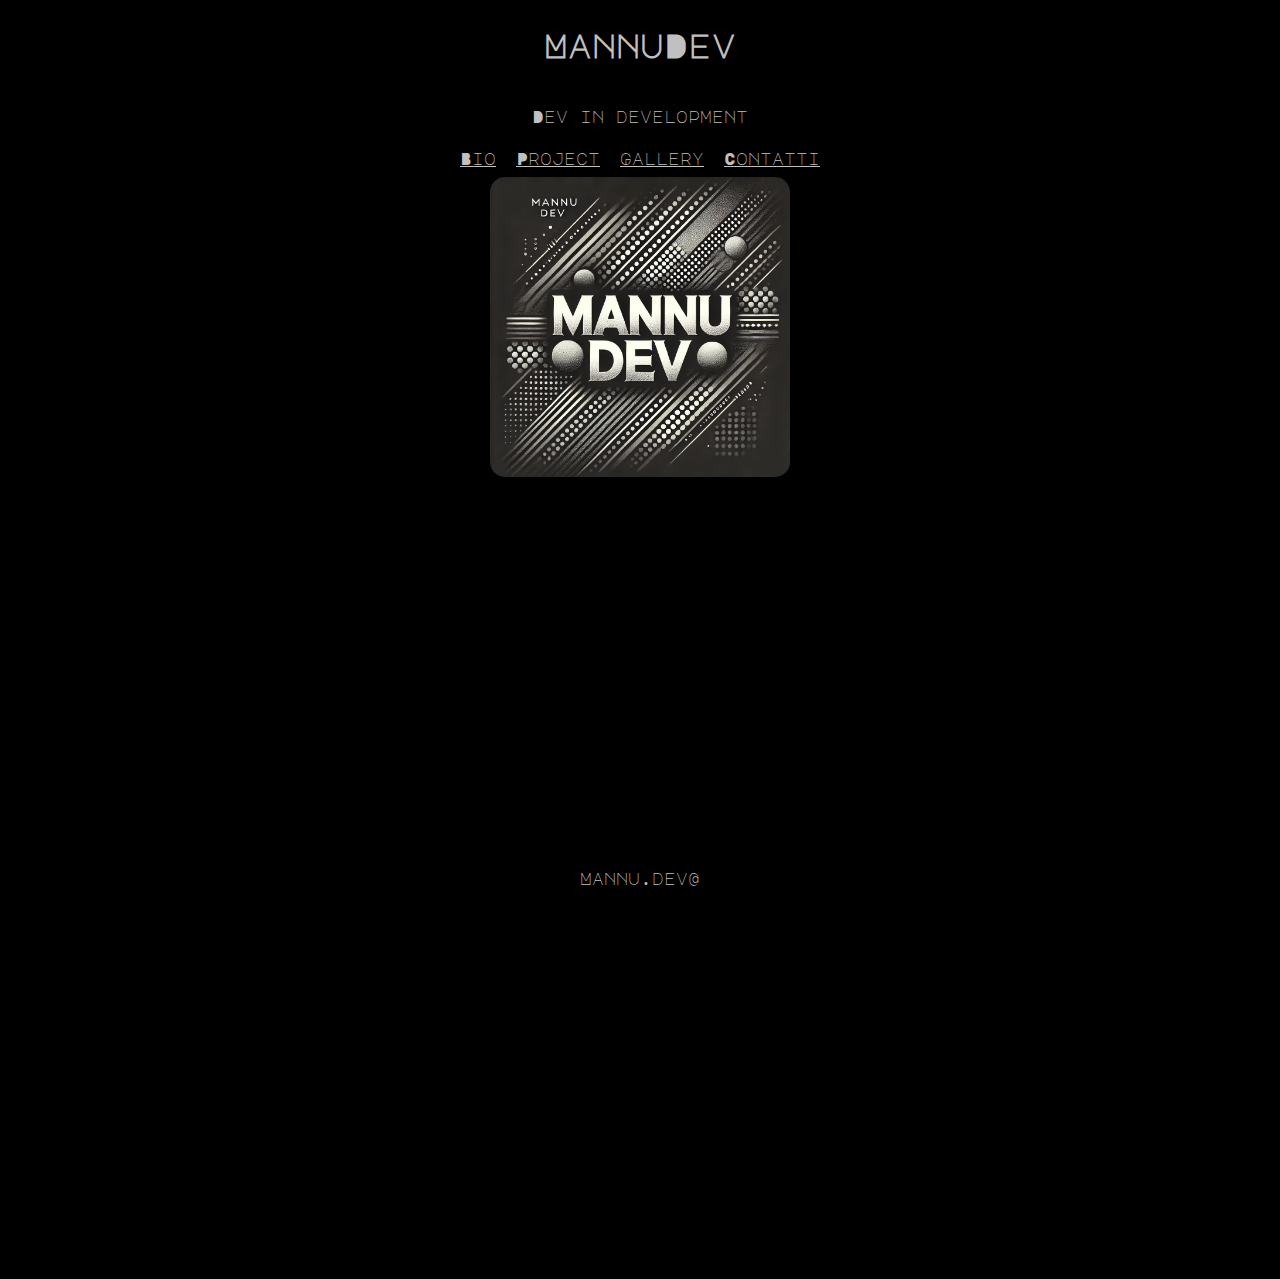
<file: index.html>
<!DOCTYPE html>
<html lang="en">
<head>
    <link rel="preconnect" href="https://fonts.googleapis.com">
<link rel="preconnect" href="https://fonts.gstatic.com" crossorigin>
<link href="https://fonts.googleapis.com/css2?family=Major+Mono+Display&display=swap" rel="stylesheet">
    <meta charset="UTF-8">
    <meta name="viewport" content="width=device-width, initial-scale=1.0">
    <title>MannuDev</title>
    <link rel="stylesheet" href="style.css">
    
</head>
    <body>
    
        <h1>MannuDev</h1>
        <p>Dev in development</p>

        <div class="header">
            <a href="./bio.html">Bio</a>
            <a href="https://github.com/MaNnU81" target=”_blank”>Project</a>
            <a href="./galleria.html">Gallery</a>
            <a href="./contatti.html">Contatti</a>

        </div>
        <img class="imghome" src="./assets/ascii.jpg" alt="home">
<!-- <pre style="font-family: 4px;  letter-spacing: unset;">
    
    ███    ███  █████  ███    ██ ███    ██ ██    ██     ██████  ███████ ██    ██ 
    ████  ████ ██   ██ ████   ██ ████   ██ ██    ██     ██   ██ ██      ██    ██ 
    ██ ████ ██ ███████ ██ ██  ██ ██ ██  ██ ██    ██     ██   ██ █████   ██    ██ 
    ██  ██  ██ ██   ██ ██  ██ ██ ██  ██ ██ ██    ██     ██   ██ ██       ██  ██  
    ██      ██ ██   ██ ██   ████ ██   ████  ██████      ██████  ███████   ████   </pre> -->
        <div class="footer">
            Mannu.dev@
        </div>
    </body>
</html>
</file>
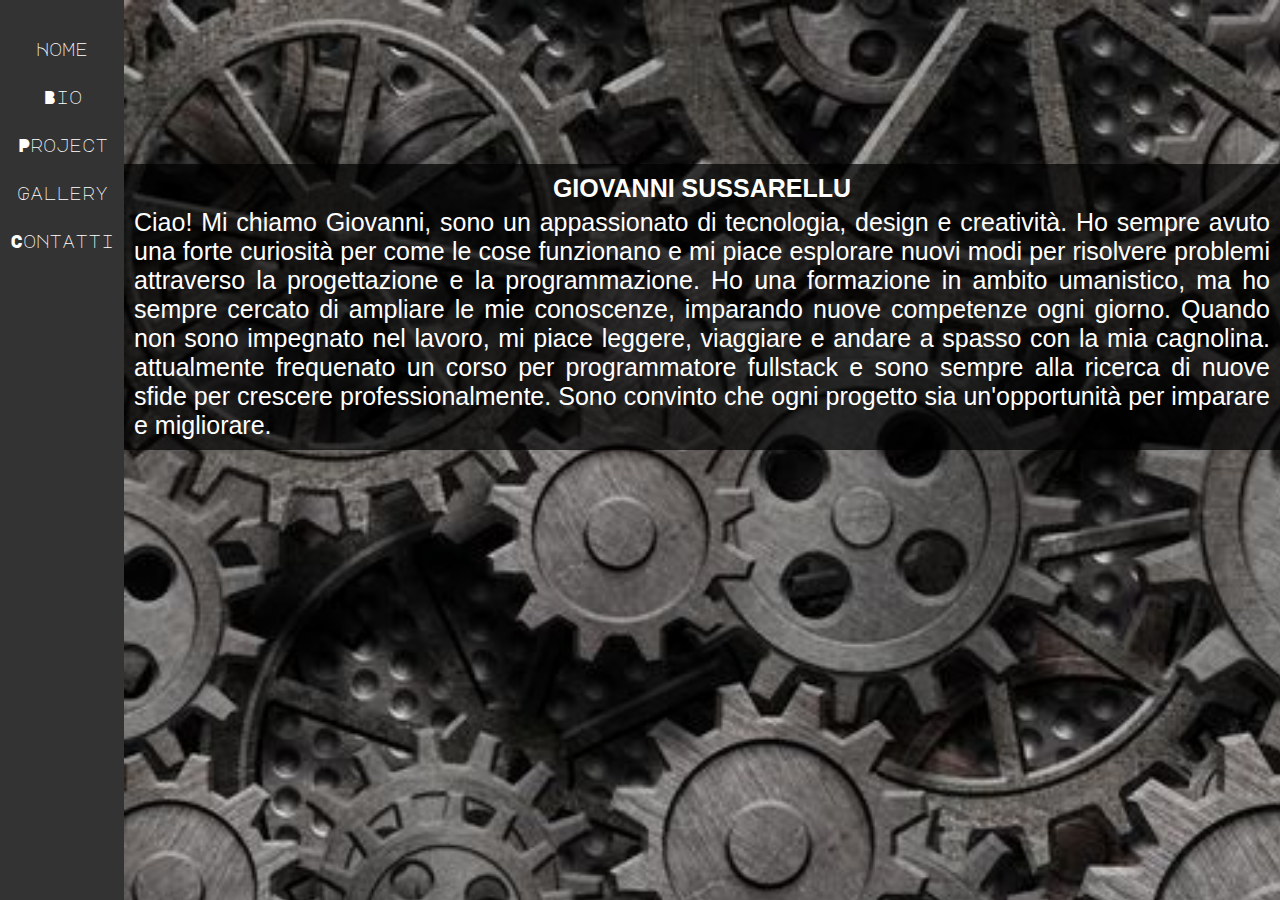
<file: bio.html>
<!DOCTYPE html>
<html lang="en">
<head>
    <link rel="preconnect" href="https://fonts.googleapis.com">
<link rel="preconnect" href="https://fonts.gstatic.com" crossorigin>
<link href="https://fonts.googleapis.com/css2?family=Major+Mono+Display&display=swap" rel="stylesheet">
    <link rel="preconnect" href="https://fonts.googleapis.com">
<link rel="preconnect" href="https://fonts.gstatic.com" crossorigin>
<link href="https://fonts.googleapis.com/css2?family=Major+Mono+Display&display=swap" rel="stylesheet">
    <meta charset="UTF-8">
    <meta name="viewport" content="width=device-width, initial-scale=1.0">
    <title>Document</title>
    <link rel="stylesheet" href="bio.css">
</head>
<body>
    <div class="sidebar">
        <ul>
            <li><a href="./index.html">Home</a></li>
            <li><a href="./bio.html">Bio</a></li>
            <li><a href="https://github.com/MaNnU81" target=”_blank”>Project</a></li>
            <li><a href="./galleria.html">Gallery</a></li>
            <li><a href="./contatti.html">Contatti</a></li>
        </ul>
    </div>
    <!-- <div class="content">
        <h1>Giovanni Sussarellu</h1>
        <p>Ciao! Mi chiamo Giovanni, sono un appassionato di tecnologia, design e creatività. Ho sempre avuto una forte curiosità per come le cose funzionano e mi piace esplorare nuovi modi per risolvere problemi attraverso la progettazione e la programmazione.

            Ho una formazione in ambito umanistico, ma ho sempre cercato di ampliare le mie conoscenze, imparando nuove competenze ogni giorno. Quando non sono impegnato nel lavoro, mi piace leggere, viaggiare e andare a spasso con la mia cagnolina.
            
            attualmente frequenato un corso per programmatore fullstack e sono sempre alla ricerca di nuove sfide per crescere professionalmente. Sono convinto che ogni progetto sia un'opportunità per imparare e migliorare.
            
            Se vuoi saperne di più su di me o su come posso collaborare con te, non esitare a contattarmi!</p>
    </div> -->

    <div class="caption">
        <img src="./assets/sfondo.jpg" alt="" />
        <span>
           <strong>Giovanni Sussarellu</strong>
           Ciao! Mi chiamo Giovanni, sono un appassionato di tecnologia, design e creatività. Ho sempre avuto una forte curiosità per come le cose funzionano e mi piace esplorare nuovi modi per risolvere problemi attraverso la progettazione e la programmazione.

            Ho una formazione in ambito umanistico, ma ho sempre cercato di ampliare le mie conoscenze, imparando nuove competenze ogni giorno. Quando non sono impegnato nel lavoro, mi piace leggere, viaggiare e andare a spasso con la mia cagnolina.
            
            attualmente frequenato un corso per programmatore fullstack e sono sempre alla ricerca di nuove sfide per crescere professionalmente. Sono convinto che ogni progetto sia un'opportunità per imparare e migliorare.
        </span>
     </div>
</body>
</html>
</file>
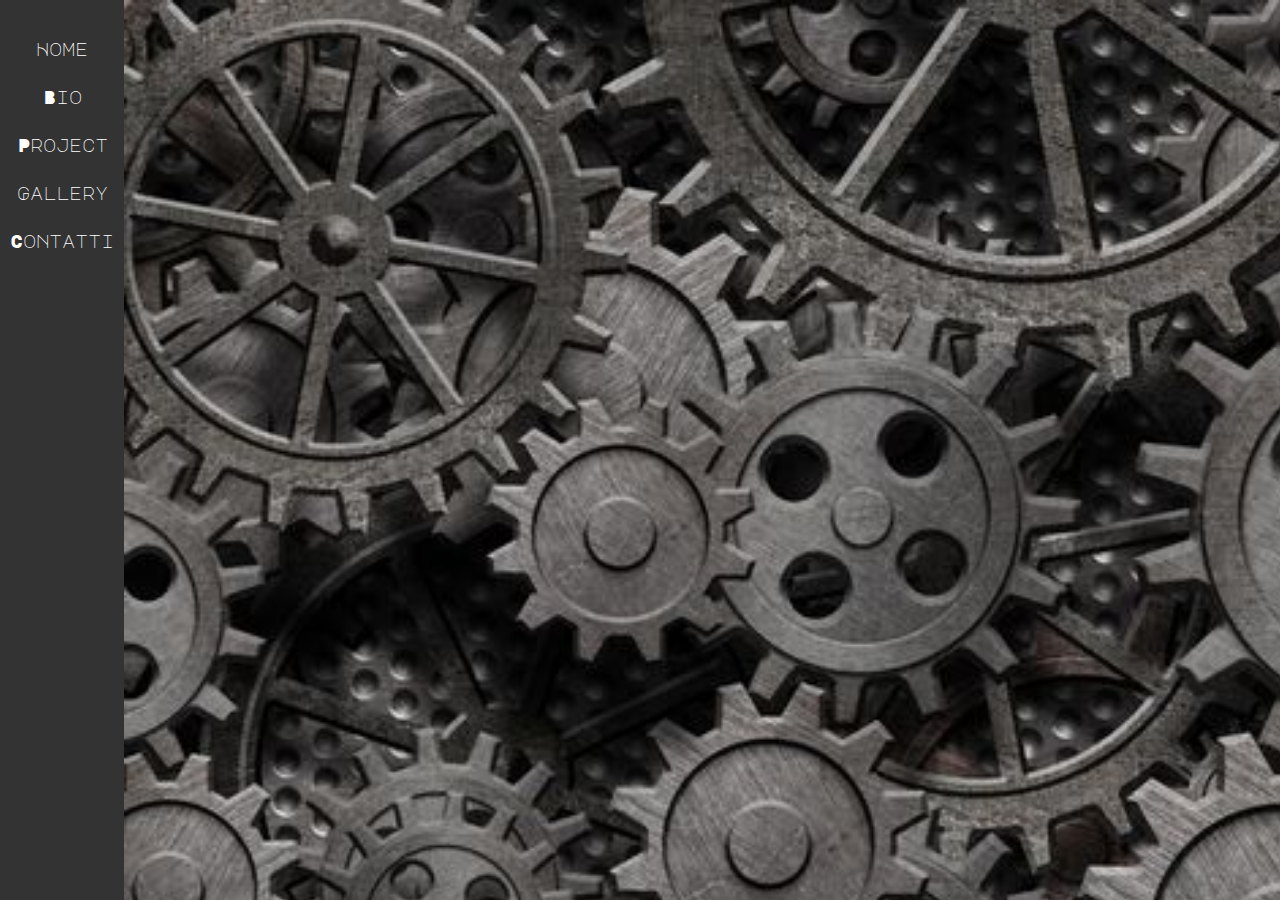
<file: contatti.html>
<!DOCTYPE html>
<html lang="en">
<head>
    <link rel="preconnect" href="https://fonts.googleapis.com">
<link rel="preconnect" href="https://fonts.gstatic.com" crossorigin>
<link href="https://fonts.googleapis.com/css2?family=Major+Mono+Display&display=swap" rel="stylesheet">
    <link rel="preconnect" href="https://fonts.googleapis.com">
<link rel="preconnect" href="https://fonts.gstatic.com" crossorigin>
<link href="https://fonts.googleapis.com/css2?family=Major+Mono+Display&display=swap" rel="stylesheet">
    <meta charset="UTF-8">
    <meta name="viewport" content="width=device-width, initial-scale=1.0">
    <title>Document</title>
    <link rel="stylesheet" href="bio.css">
</head>
<body>
    <div class="sidebar">
        <ul>
            <li><a href="./index.html">Home</a></li>
            <li><a href="./bio.html">Bio</a></li>
            <li><a href="https://github.com/MaNnU81" target=”_blank”>Project</a></li>
            <li><a href="./galleria.html">Gallery</a></li>
            <li><a href="./contatti.html">Contatti</a></li>
        </ul>
    </div>
    <div class="caption">
        <img src="./assets/sfondo.jpg" alt="" />
        <div class="form">
            <h2>Scrivimi!</h2>
            <form action="mailto:mannuspamm@gmail.com" method="post" enctype="text/   plain">
                <label for="name">Nome:</label>
                <input type="text" id="name" name="name" required>
                <label for="email">Email:</label>
                <input type="email" id="email" name="email" required>
                <label for="message">Messaggio:</label>
                <textarea id="message" name="message" required></textarea>
                <button type="submit">Invia</button>
            </form>
        </div>
     </div>

    
    
</body>
</html>
</file>
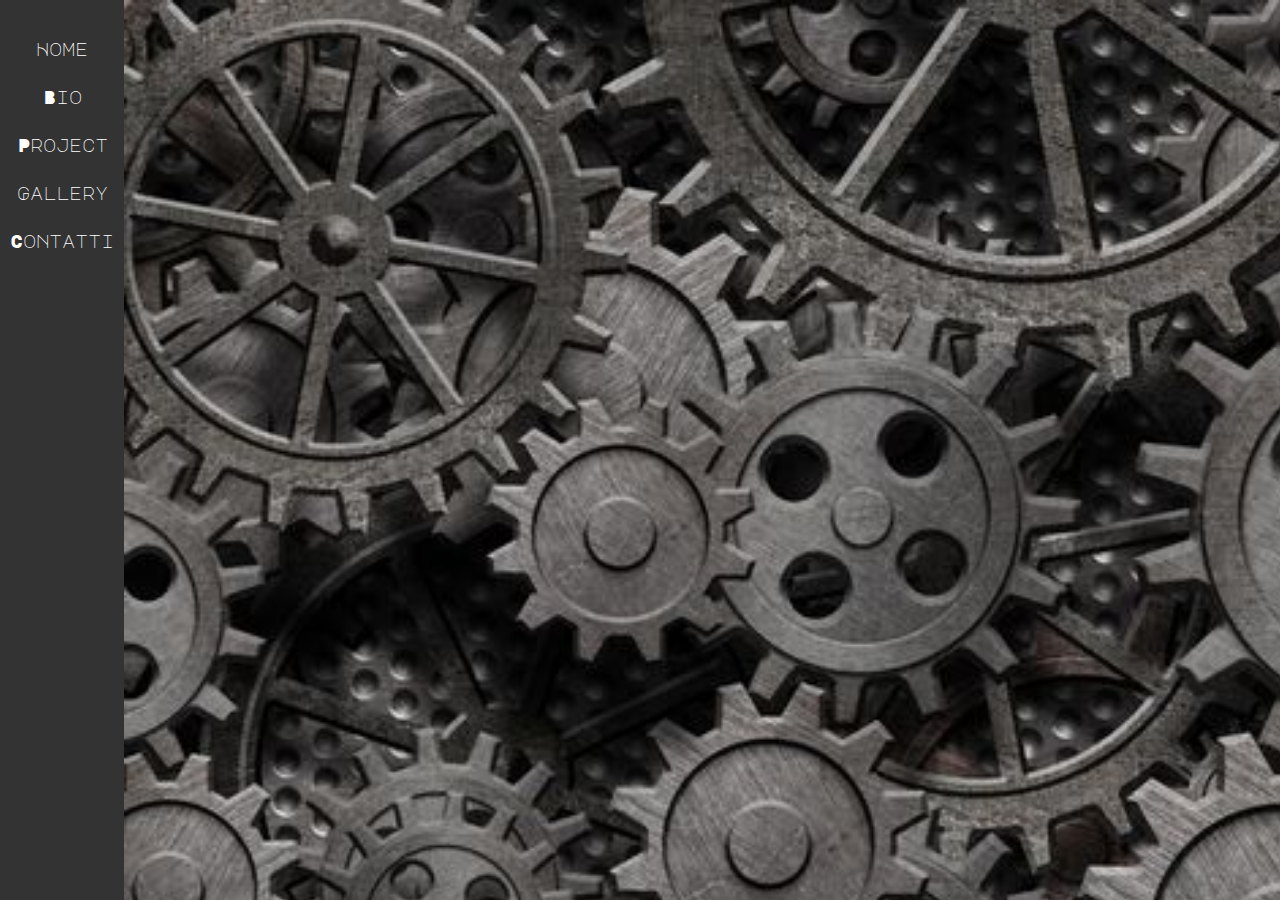
<file: galleria.html>
<!DOCTYPE html>
<html lang="en">
<head>
    <link rel="preconnect" href="https://fonts.googleapis.com">
<link rel="preconnect" href="https://fonts.gstatic.com" crossorigin>
<link href="https://fonts.googleapis.com/css2?family=Major+Mono+Display&display=swap" rel="stylesheet">
    <link rel="preconnect" href="https://fonts.googleapis.com">
<link rel="preconnect" href="https://fonts.gstatic.com" crossorigin>
<link href="https://fonts.googleapis.com/css2?family=Major+Mono+Display&display=swap" rel="stylesheet">
    <meta charset="UTF-8">
    <meta name="viewport" content="width=device-width, initial-scale=1.0">
    <title>Document</title>
    <link rel="stylesheet" href="bio.css">
</head>
<body>
    
        <div class="sidebar">
            <ul>
                <li><a href="./index.html">Home</a></li>
                <li><a href="./bio.html">Bio</a></li>
                <li><a href="https://github.com/MaNnU81" target=”_blank”>Project</a></li>
                <li><a href="./galleria.html">Gallery</a></li>
                <li><a href="./contatti.html">Contatti</a></li>
            </ul>
        </div>
        <!-- <div class="content">
            <h1>Giovanni Sussarellu</h1>
            <p>Ciao! Mi chiamo Giovanni, sono un appassionato di tecnologia, design e creatività. Ho sempre avuto una forte curiosità per come le cose funzionano e mi piace esplorare nuovi modi per risolvere problemi attraverso la progettazione e la programmazione.

                Ho una formazione in ambito umanistico, ma ho sempre cercato di ampliare le mie conoscenze, imparando nuove competenze ogni giorno. Quando non sono impegnato nel lavoro, mi piace leggere, viaggiare e andare a spasso con la mia cagnolina.
                
                attualmente frequenato un corso per programmatore fullstack e sono sempre alla ricerca di nuove sfide per crescere professionalmente. Sono convinto che ogni progetto sia un'opportunità per imparare e migliorare.
                
                Se vuoi saperne di più su di me o su come posso collaborare con te, non esitare a contattarmi!</p>
        </div> -->

        <div class="caption">
            <img src="./assets/sfondo.jpg" alt="" />

           
            <!-- <div class="galleryrow"> 
                <h1>Galleria immagini</h1>
                <div class="gallerycolumn">
                <img src="./assets/gallery1.jpg" style="width:20%">
                <img src="./assets/gallery2.jpg" style="width:20%">
                <img src="./assets/gallery3.png" style="width:20%">
                <img src="./assets/gallery5.jpg" style="width:20%">
                <img src="./assets/istock.jpg" style="width:20%">
                <img src="./assets/InOutNewStyle.jpg" style="width:20%">
                <img src="./assets/gallery1.jpg" style="width:20%">
                <img src="./assets/gallery2.jpg" style="width:20%">
                <img src="./assets/gallery3.png" style="width:20%">
                <img src="./assets/gallery5.jpg" style="width:20%">
                <img src="./assets/istock.jpg" style="width:20%">
                <img src="./assets/InOutNewStyle.jpg" style="width:20%">
                
                </div>
        </div> -->
       
        
</body>
</html>
</file>
<file: style.css>
* {
/* border: 0.5px solid red; */
box-sizing: border-box;
color: silver;

}
.major-mono-display-regular {
    font-family: "Major Mono Display", serif;
    font-weight: 400;
    font-style: normal;
  }

body{
background-color: black;
display: flex;
flex-direction: column;
align-items: center;
justify-content: center;
min-height: 100vh;
font-family: "Major Mono Display", serif;
gap: 10px;
}

.header{
word-spacing: 8px;


}


.imghome{
height: 300px;
border-radius: 5%;


}

.footer{
text-align: center;
left: 50%;

padding: 24rem;
}
</file>
<file: bio.css>
* {
    margin: 0;
    padding: 0;
    box-sizing: border-box;
    /* border: solid 1px red; */

}

body {
    font-family: "Major Mono Display", serif;
    display: flex;
    height: 100vh;
    background-color: white;
    
}

.sidebar {
    width: 200px;
    background-color: #333;
    color: white;
    display: flex;
    flex-direction: column;
    justify-content: flex-start;
    align-items: stretch;
    padding-top: 20px;
}

.sidebar ul {
    list-style: none;
    padding-left: 0;
}

.sidebar ul li {
    width: 100%;
    text-align: center;
    margin: 10px 0;
}

.sidebar ul li a {
    color: white;
    text-decoration: none;
    font-size: 18px;
    display: block;
    padding: 10px;
    transition: background-color 0.3s;
}

.sidebar ul li a:hover {
    background-color: #444;
}

.content {
    flex-grow: 1;
    padding: 20px;
    background-color: white;
    margin-left: 20px;
}

h1 {
    color: #333;
}

p, h1{
    font-family: Verdana, Geneva, Tahoma, sans-serif;
    width: 500px;
    
}

.caption {
    font-family: Verdana, sans-serif;
    float: left;
    margin: 0;
    padding: 0;
    position: relative;
    overflow: hidden;
}
.caption img {
    float: left;
    margin: 0;
    padding: 0;
    background: #fff;
    border: none;
    width: 2000px;
}
.caption span {
    float: left;
    margin: 0;
    padding: 10px;
    width: 100%;
    color: white;
    background: rgba(0,0,0,0.7);
    position: absolute;
    left: 0;
    bottom: 50%;
    font-size: 25px;
    text-align: justify;
}
.caption span strong {
    font-weight: bold;
    font-size: 25px;
    text-transform: uppercase;
    display: block;
    padding-bottom: 5px;
    text-align: center;
}
</file>
